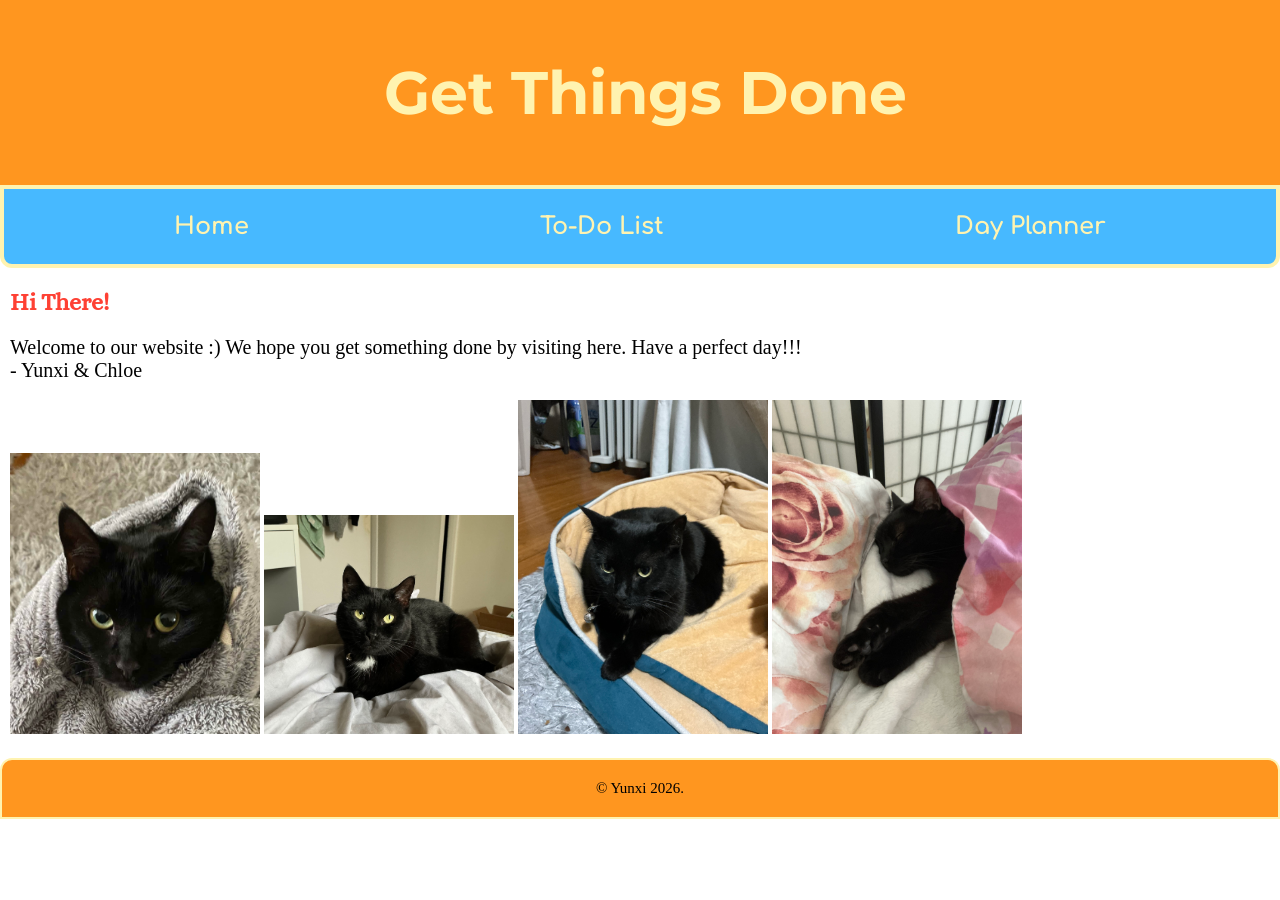
<file: index.html>
<!DOCTYPE html>
<html lang="en">
<head>
    <meta charset="UTF-8">
    <meta name="viewport" content="width=device-width, initial-scale=1.0">

    <title>Get Things Done</title>

    <link rel="stylesheet" href="css/main.css">
    <link rel="icon" type="image/png" href="images/favicon.png">
</head>
<body>
    <header>
        <h1 class="page-title">Get Things Done</h1>
    </header>
    <nav>
        <p><a href="./index.html">Home</a></p>
        <p><a href="./page1.html">To-Do List</a></p>
        <p><a href="./page2.html">Day Planner</a></p>
    </nav>
    
    <section>
        <h1>Hi There!</h1>
        <p>
            Welcome to our website :) We hope you get something done by visiting here. Have a perfect day!!!
        </p>
        <p>- Yunxi & Chloe</p>
    </section>
    <br>
    <section class="img-row">
        <img src="images/luna_stare.jpeg" alt="Black cat with green eyes staring at the camera" width="250">
        <img src="images/luna_sitbed.jpeg" alt="Black cat sitting on a bed" width="250">
        <img src="images/luna_catbed.jpeg" alt="Black cat lounging in a cat bed" width="250">
        <img src="images/luna_sleep.jpeg" alt="Black Cat sleeping in a bed" width="250">
    </section>
    <script src="javascript/script.js"></script>
    <footer>
    <p class="center">&copy; Yunxi 2026.</p>
    </footer>   
</body>
</html>
</file>
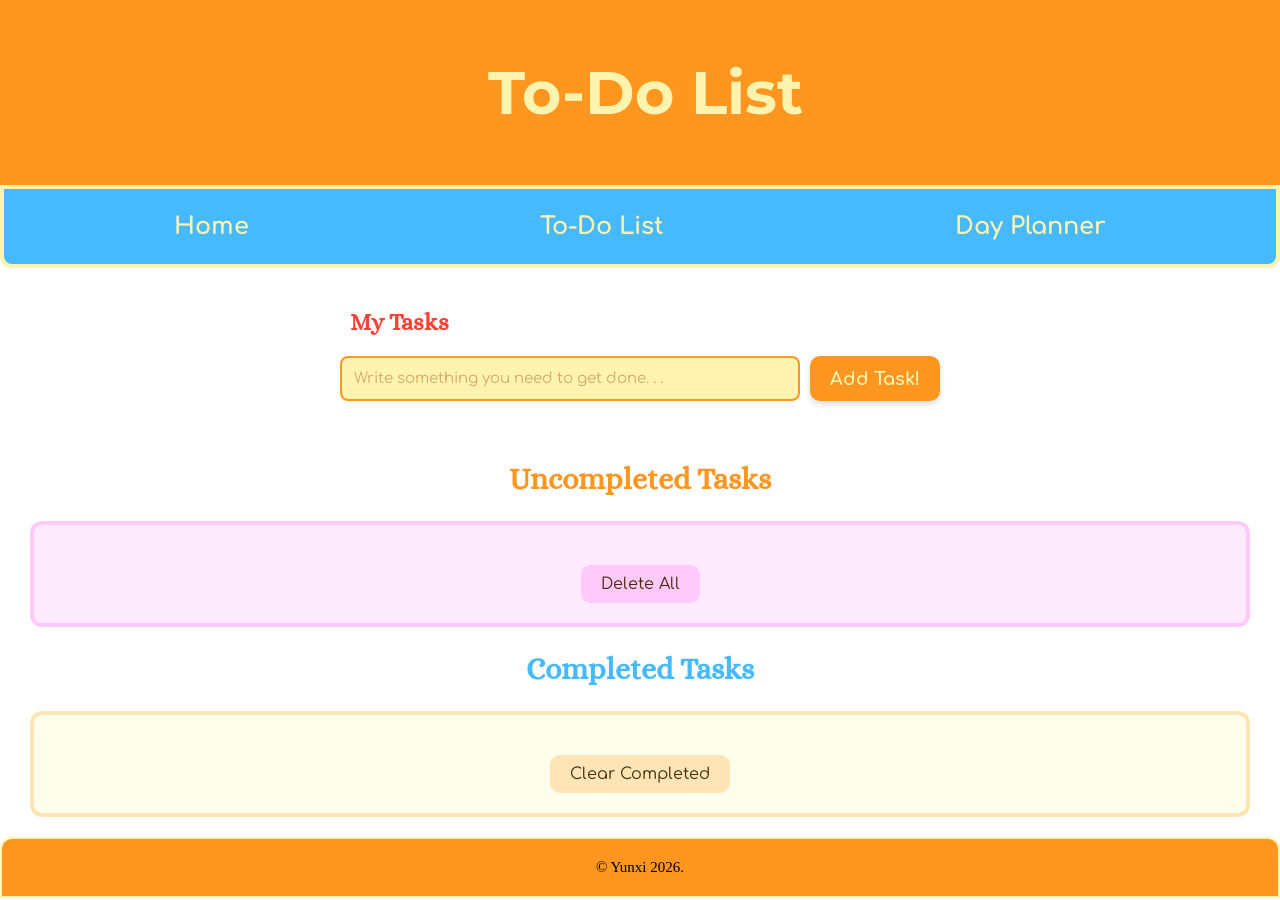
<file: page1.html>
<!DOCTYPE html>
<html lang="en">
<head>
    <meta charset="UTF-8">
    <meta name="viewport" content="width=device-width, initial-scale=1.0">

    <title>Get Things Done</title>

    <link rel="stylesheet" href="css/main.css">
    <link rel="icon" type="image/png" href="images/favicon.png">
</head>
<body>
    <header>
        <h1 class="page-title">To-Do List</h1>
    </header>
    <nav>
        <p><a href="./index.html">Home</a></p>
        <p><a href="./page1.html">To-Do List</a></p>
        <p><a href="./page2.html">Day Planner</a></p>
    </nav>

    <section>
        <div class="container">
            <h1 class="title">My Tasks</h1>
          
            <div class="input-area">
                <input id="task-input" type="text" placeholder="Write something you need to get done. . .">
              <button id="add-btn">Add Task!</button>
            </div>
          
            <ul id="task-list"></ul>
          </div>         
    </section>

    <h2 class="uc-h2">Uncompleted Tasks</h2>
    <section class="uncompleted-section">
        <ul id="uncompleted-list"></ul>
        <button id="clear-uncompleted-btn" class="clear-btn">Delete All</button>
    </section>

    <h2 class="c-h2">Completed Tasks</h2>
    <section class="completed-section">
        <ul id="completed-list"></ul>
        <button id="clear-completed-btn" class="clear-btn">Clear Completed</button>
    </section>
    <script src="javascript/script.js"></script>

    <div id="confirm-modal" class="modal-overlay">
        <div class="modal-box">
          <p id="modal-message">Are you sure?</p>
      
          <div class="modal-buttons">
            <button id="modal-cancel">Cancel</button>
            <button id="modal-confirm">Yes</button>
          </div>
        </div>
      </div>
      <footer>
      <p class="center">&copy; Yunxi 2026.</p>
    </footer>      
</body>
</html>
</file>
<file: css/main.css>
@import url('https://fonts.googleapis.com/css2?family=Alice&family=Comfortaa:wght@300..700&family=Montserrat:ital,wght@0,100..900;1,100..900&display=swap');

body {
    margin: 0;
    padding: 0;
}
body p {
    margin: 0 10px;
    font-size: 20px;
}
h1 {
    color: #FE4134;
    margin-left: 10px;
    font-family: "Alice", serif;
}
h2 {
    font-family: "Alice", serif;
    font-size: 30px;
}
.uc-h2 {
    color: #FF961F;
    text-align: center;
}
.c-h2 {
    color: #47B9FF;
    text-align: center;
}
header {
    display: flex;
    align-items: center;
    justify-content: center;
    background: #FF961F;
    padding: 1em;
    margin: 0;
}
.page-title {
    color: #FFF3B0;
    font-family: "Montserrat", sans-serif;
    font-size: 60px;
}
nav {
    display: flex;
    background-color: #47B9FF;
    align-items: center;
    padding: 1.5rem;
    border: solid #FFF3B0 4px;
    border-bottom-left-radius: 12px;
    border-bottom-right-radius: 12px;
}
nav:hover {
    transform: translateY(-3px);
    box-shadow: 0 6px 12px #3793cc;
}
nav p {
    text-align: center;
    flex-grow: 1;
}
nav a {
    color: #FFF3B0;
    text-decoration: none;
    font-weight: bold;
    font-family: "Comfortaa", sans-serif;
    font-size: 24px;
    transition: 0.2s ease;
}
nav a:hover {
    color: #FFADF1;
    text-shadow: 0 0 10px #FF961F;
}
.container {
    max-width: 600px;
    margin: 0 auto;
    padding: 20px;
}
.input-area {
    display: flex;
    gap: 10px;
}
#task-input {
    flex: 1;
    padding: 12px;
    font-size: 15px;
    font-family: "Comfortaa", sans-serif;
    background-color: #FFF3B0;
    border: 2px solid #FF961F;
    border-radius: 8px;
    color: #49290c;
    transition: 0.2s ease;
}
#task-input::placeholder {
    color: #d9a96a;
}

#task-input:focus {
    outline: none;
    border-color: #FFADF1;
    box-shadow: 2px 2px 4px #FF961F;
}
/* Responsive */
@media (max-width: 480px) {
    .input-area {
        flex-direction: column;
    }

    #add-btn {
        width: 100%;
    }
}

/* ===== Task Items ===== */
.task-item {
    display: flex;
    flex-direction: column;
    align-items: flex-start;
    font-size: 20px;
    gap: 6px;
    width: 100%;
    box-sizing: border-box;
}
.task-item.uncompleted {
    align-items: left;
    background: #ffebfd;
    border: solid #ffc9fa 3px;
    padding: 16px;
    border-radius: 12px;
    border-style: dotted;
}
.task-item.completed {
    background: #fdffeb;
    border: solid #ffe5b5 3px;
    padding: 16px;
    border-radius: 12px;
    border-style: dotted;
}
.task-top {
    display: flex;
    align-items: center;
    gap: 12px;
    width: 100%;
}

/* Delete button */
.delete-btn {
    margin-left: auto;
    padding: 4px 8px;
    border: none;
    background-color: #FFADF1;
    color: white;
    border-radius: 4px;
    cursor: pointer;
    transition: 0.2s ease;
}

.delete-btn:hover {
    background-color: #FE4134;
}

.add-btn {
    color: #FFF3B0;
}
/* ===== Custom Checkbox ===== */
.task-item input[type="checkbox"] {
    appearance: none;
    width: 20px;
    height: 20px;
    border: 2px solid #888;
    border-radius: 4px;
    cursor: pointer;
    position: relative;
    transition: 0.2s ease;
}

.task-item input[type="checkbox"]:hover {
    border-color: #2e1c01;
}

.task-item input[type="checkbox"]:checked {
    background-color: #FF961F;
    border-color: #FF961F;
}

.task-item input[type="checkbox"]:checked::after {
    content: "✔";
    color: white;
    font-size: 14px;
    position: absolute;
    top: -2px;
    left: 3px;
}
.task-item.uncompleted:hover,
.task-item.completed:hover {
    filter: brightness(0.95);
    transition: filter 0.2s ease;
}
/* Expand Arrow */
.task-arrow {
    cursor: pointer;
    font-size: 20px;
    margin-right: 8px;
    user-select: none;
    transition: transform 0.2s ease;
}

/* Description Box */
.task-desc {
    width: 100%;
    margin-top: 10px;
    padding: 12px;
    border: 1px solid #555;
    border-radius: 8px;
    background-color: white;
    font-family: Arial, Helvetica, sans-serif;
    color: #3b3b3b;
    font-size: 12px;
    resize: vertical;
    display: none;
    animation: descPop 0.15s ease-out;
}
.task-desc::placeholder {
    color: #999
    font-style: italic;
}

/* Pop up animation */
@keyframes descPop {
    from {
        opacity: 0;
        transform: translateY(-4px);
    }
    to {
        opacity: 1;
        transform: translateY(0);
    }
}
.uncompleted-section {
    background: #ffebfd;
    border:solid #ffc9fa 4px;
    padding: 30px;
    margin-left: 30px;
    margin-right: 30px;
    border-radius: 12px;
}
.uncompleted-section:hover {
    transform: translateY(-3px);
    box-shadow: 0 6px 12px #fc6f65;
}
.completed-section {
    background: #fdffeb;
    border: solid #ffe5b5 4px;
    padding: 30px;
    margin-left: 30px;
    margin-right: 30px;
    border-radius: 12px;
}
.completed-section:hover {
    transform: translateY(-3px);
    box-shadow: 0 6px 12px #FF961F;
}
.uncompleted-section:has(li) {
    padding: 30px;
}

.uncompleted-section:not(:has(li)) {
    padding: 20px;
}

.completed-section:has(li) {
    padding: 30px;
}

.completed-section:not(:has(li)) {
    padding: 20px;
}

.clear-btn {
    display: block;
    margin: 20px auto 0 auto;
    padding: 10px 20px;
    font-family: "Comfortaa", sans-serif;
    font-size: 16px;
    border: none;
    border-radius: 10px;
    cursor: pointer;
    transition: 0.2s ease;
}
.clear-btn:hover {
    transform: translateY(-3px);
}

#clear-uncompleted-btn {
    background-color: #ffc9fa;
    color: #49290c;
}

#clear-uncompleted-btn:hover {
    background-color: #ffb0f4;
    box-shadow: 0 4px 8px #fc6f65;
    color:#FE4134;
}
#clear-uncompleted-btn:active {
    transform: translateY(0);
    box-shadow: 0 2px 4px rgba(0,0,0,0.2);
}
#clear-completed-btn {
    background-color: #ffe5b5;
    color: #49290c;
}

#clear-completed-btn:hover {
    background-color: #ffd98f;
    box-shadow: 0 4px 8px #FF961F;
    color: #FE4134;
}
#clear-completed-btn:active {
    transform: translateY(0);
    box-shadow: 0 2px 4px rgba(0,0,0,0.2);
}
#add-btn {
    background-color: #FF961F;          
    color: #FFF3B0;                 
    font-family: "Comfortaa", sans-serif;
    font-size: 18px;
    font-weight: bold;
    padding: 10px 20px;
    border: none;
    border-radius: 10px;               
    cursor: pointer;
    transition: 0.25s ease;           
    box-shadow: 0 3px 6px rgba(0,0,0,0.15);
}
#add-btn:hover {
    background-color: #FE4134;       
    color: #FFF3B0;
    transform: translateY(-3px);
    box-shadow: 0 6px 12px #FF961F;
}
#add-btn:active {
    transform: translateY(0);
    box-shadow: 0 2px 4px rgba(0,0,0,0.2);
}
/* Overlay */
.modal-overlay {
    position: fixed;
    top: 0;
    left: 0;
    width: 100%;
    height: 100%;
    background: rgba(0,0,0,0.25);
    backdrop-filter: blur(6px);
    display: none;
    align-items: center;
    justify-content: center;
    z-index: 999;
}

/* Modal box */
.modal-box {
    background: #ffffff;
    padding: 25px;
    width: 80%;
    max-width: 320px;
    border-radius: 20px;
    text-align: center;
    font-family: "Comfortaa", sans-serif;
    box-shadow: 0 10px 30px rgba(0,0,0,0.15);
    animation: modalPop 0.25s ease;
}

/* Buttons */
.modal-buttons {
    display: flex;
    justify-content: space-between;
    margin-top: 20px;
}

#modal-cancel, #modal-confirm {
    flex: 1;
    margin: 0 6px;
    padding: 10px;
    border: none;
    border-radius: 12px;
    font-size: 16px;
    cursor: pointer;
    transition: 0.1s ease;
    font-family: "Comfortaa", sans-serif;
}
#modal-cancel {
    background: #FF961F;
    color: white;
}

#modal-cancel:hover {
    background: #db7d12;
}

#modal-confirm {
    background: #ffe5b5;
    color: #49290c;
}

#modal-confirm:hover {
    background: #fccd74;
}

/* Animation */
@keyframes modalPop {
    from {
        transform: scale(0.9);
        opacity: 0;
    }
    to {
        transform: scale(1);
        opacity: 1;
    }
}
.img-row {
    margin-left: 10px;
}
.img-row image {
    flex-wrap: wrap;
    align-items: center;
    gap: 10px;
}
.center {
    text-align: center;
}
footer {
    margin-top: 20px;
    margin-bottom: 0;
    background: #FF961F;
    padding: 20px;
    border: solid #FFF3B0 2px;
    border-top-left-radius: 12px;
    border-top-right-radius: 12px;
}
footer p {
    font-size: 15px;
}
</file>
